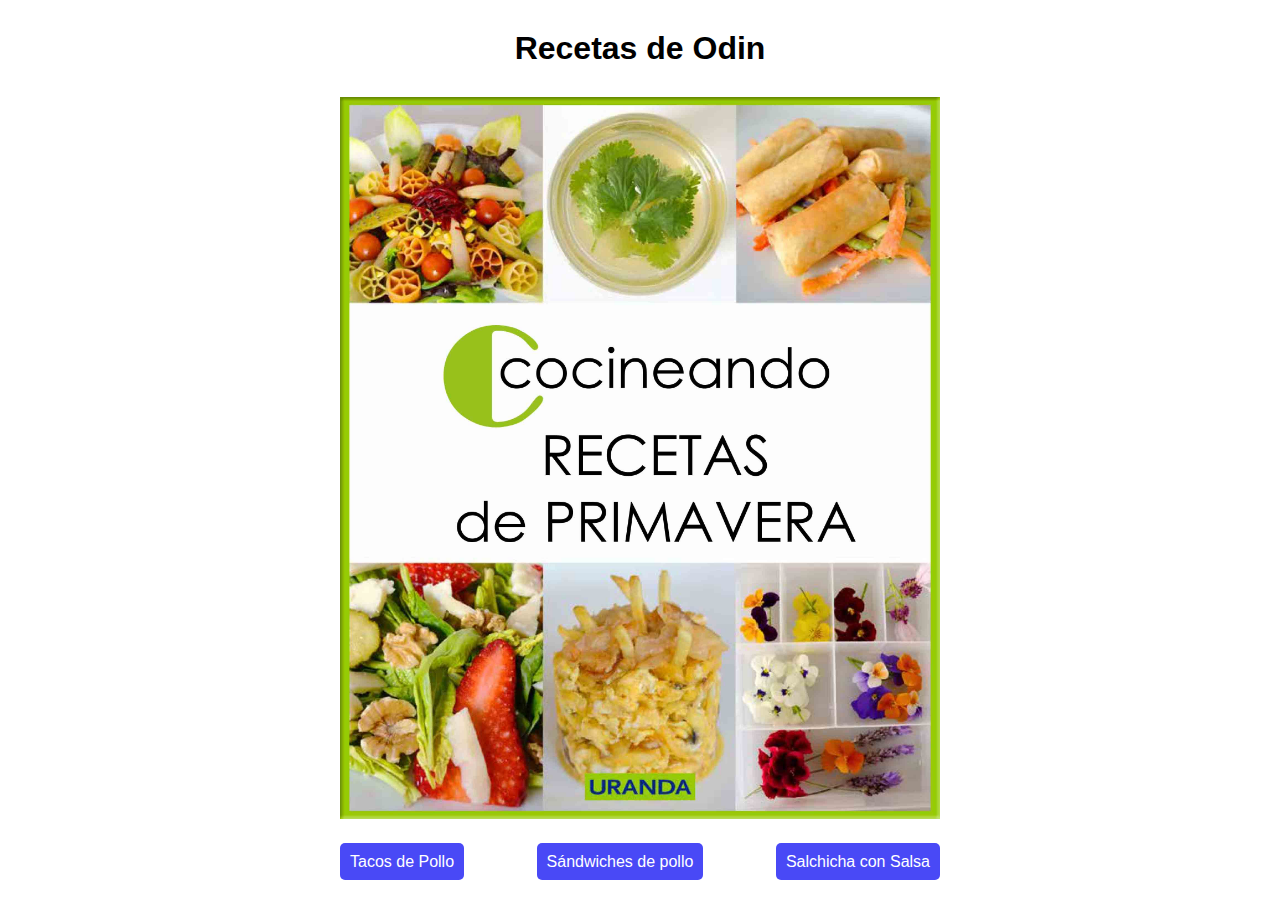
<file: index.html>
<!DOCTYPE html>
<html lang="es">
<head>
    <meta charset="UTF-8">
    <meta name="viewport" content="width=device-width, initial-scale=1.0">
    <link rel="stylesheet" href="css/style.css">
    <title>RECETAS</title>
</head>
<body>
    <div>
        <h1>Recetas de Odin</h1>

        <img src="img/recetas.jpg" alt=" recetas" style="width: 600px;">
    
    
        <ul>
            <li><a href="recipes/tacosDePollo.html" target="_blank">Tacos de Pollo</a></li>
            <li><a href="recipes/sandwichdePollo.html" target="_blank">Sándwiches de pollo</a></li>
            <li><a href="recipes/salchichaConSalsa.html" target="_blank">Salchicha con Salsa</a></li>
        </ul>

    </div>
    
    


    
</body>
</html>
</file>
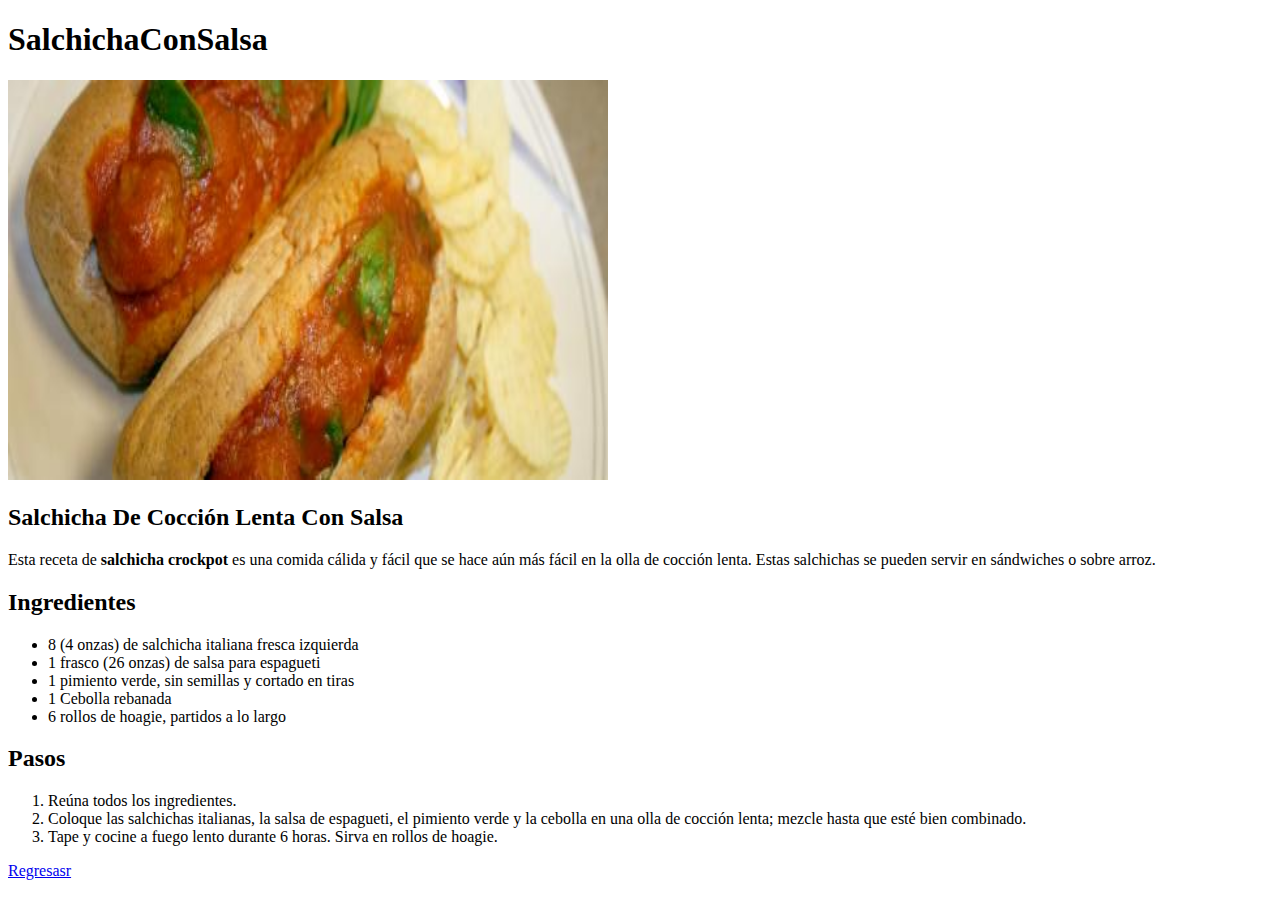
<file: recipes/salchichaConSalsa.html>
<!DOCTYPE html>
<html lang="es">
<head>
    <meta charset="UTF-8">
    <meta name="viewport" content="width=device-width, initial-scale=1.0">
    <title>SalchichaConSalsa</title>
</head>
<body>
    
    <h1>SalchichaConSalsa</h1>

    <img src="/img/salchichaconsalsa.jpg" alt="tacos" style="width: 600px;  height: 400px;"/>
    <h2>Salchicha De Cocción Lenta Con Salsa</h2>
    <p>
        Esta receta de <b>salchicha crockpot</b> es una comida cálida y fácil que se hace aún más fácil en la olla de cocción lenta. Estas salchichas se pueden servir en sándwiches o sobre arroz.
    </p>

    <h2>Ingredientes</h2>

    <ul>
        <li>8 (4 onzas) de salchicha italiana fresca izquierda</li>
        <li>1 frasco (26 onzas) de salsa para espagueti</li>
        <li>
            1 pimiento verde, sin semillas y cortado en tiras
        </li>
        <li>1 Cebolla rebanada</li>
        <li>6 rollos de hoagie, partidos a lo largo</li>
    </ul>
        <h2>Pasos</h2>

        <ol>
            <li>Reúna todos los ingredientes.</li>
            <li>
                Coloque las salchichas italianas, la salsa de espagueti, el pimiento verde y la cebolla en una olla de cocción lenta; mezcle hasta que esté bien combinado.
            </li>
            <li>
                Tape y cocine a fuego lento durante 6 horas. Sirva en rollos de hoagie.
            </li>
        </ol>

        <a href="/index.html">Regresasr</a>
</body>
</html>
</file>
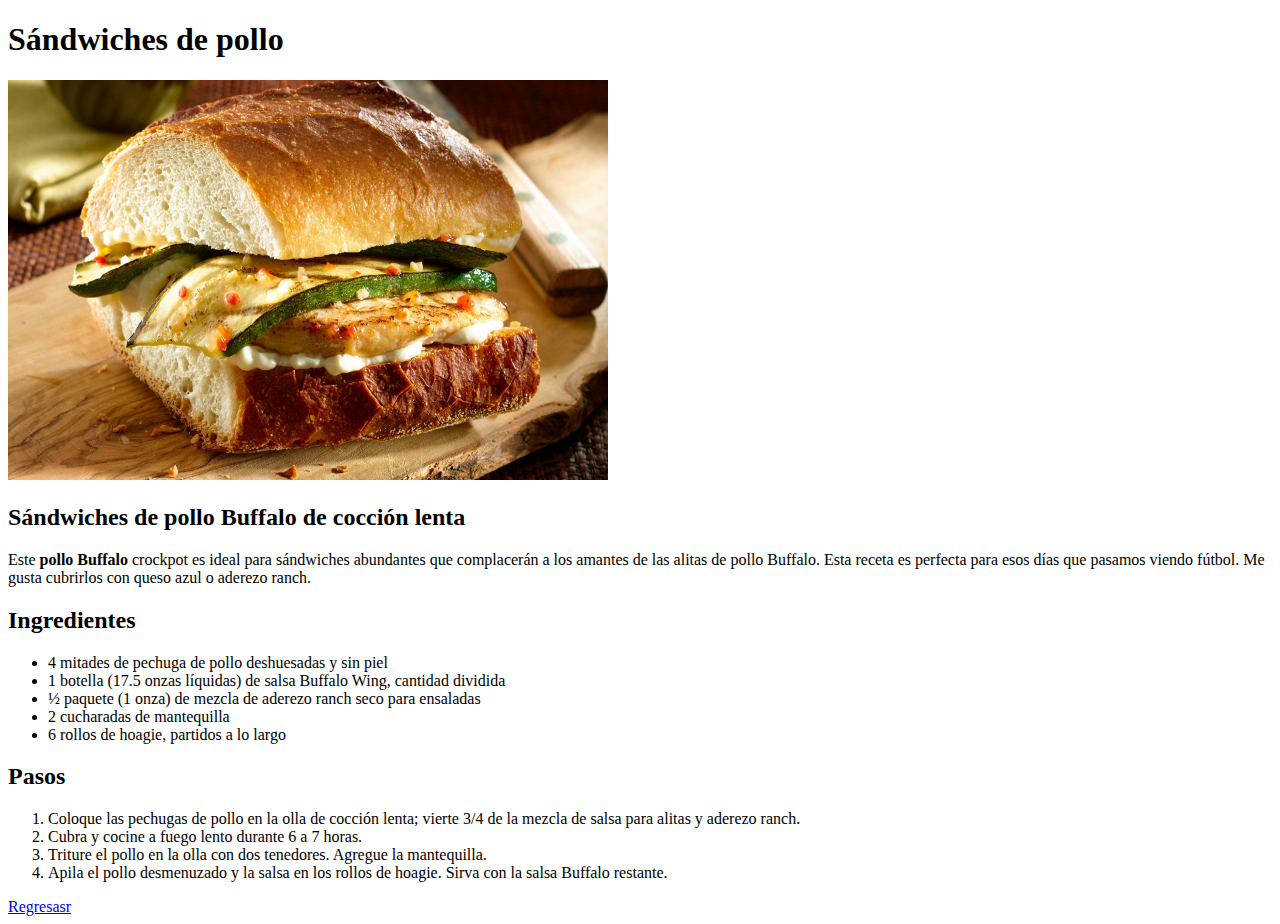
<file: recipes/sandwichdePollo.html>
<!DOCTYPE html>
<html lang="es">
<head>
    <meta charset="UTF-8">
    <meta name="viewport" content="width=device-width, initial-scale=1.0">
    <title>Sándwiches de pollo</title>
</head>
<body>
    
    <h1>Sándwiches de pollo</h1>

    <img src="/img/sandwich.jpg" alt="Sandwich" style="width: 600px;  height: 400px;"/>
    <h2>Sándwiches de pollo Buffalo de cocción lenta</h2>
    <p>
        Este <b>pollo Buffalo</b> crockpot es ideal para sándwiches abundantes que complacerán a los amantes de las alitas de pollo Buffalo. Esta receta es perfecta para esos días que pasamos viendo fútbol. Me gusta cubrirlos con queso azul o aderezo ranch.
    </p>

    <h2>Ingredientes</h2>

    <ul>
        <li>
            4 mitades de pechuga de pollo deshuesadas y sin piel
        </li>
        <li>
            1 botella (17.5 onzas líquidas) de salsa Buffalo Wing, cantidad dividida
        </li>
        <li>
            ½ paquete (1 onza) de mezcla de aderezo ranch seco para ensaladas
        </li>

        <li>2 cucharadas de mantequilla</li>

        <li>6 rollos de hoagie, partidos a lo largo</li>

        </ul>

        <h2>Pasos</h2>

        <ol>
            <li>
                Coloque las pechugas de pollo en la olla de cocción lenta; vierte 3/4 de la mezcla de salsa para alitas y aderezo ranch.
            </li>
            <li>
                Cubra y cocine a fuego lento durante 6 a 7 horas.
            </li>
            <li>
                Triture el pollo en la olla con dos tenedores. Agregue la mantequilla.
            </li>
            <li>
                Apila el pollo desmenuzado y la salsa en los rollos de hoagie. Sirva con la salsa Buffalo restante.
            </li>
        </ol>

        <a href="/index.html">Regresasr</a>
</body>
</html>
</file>
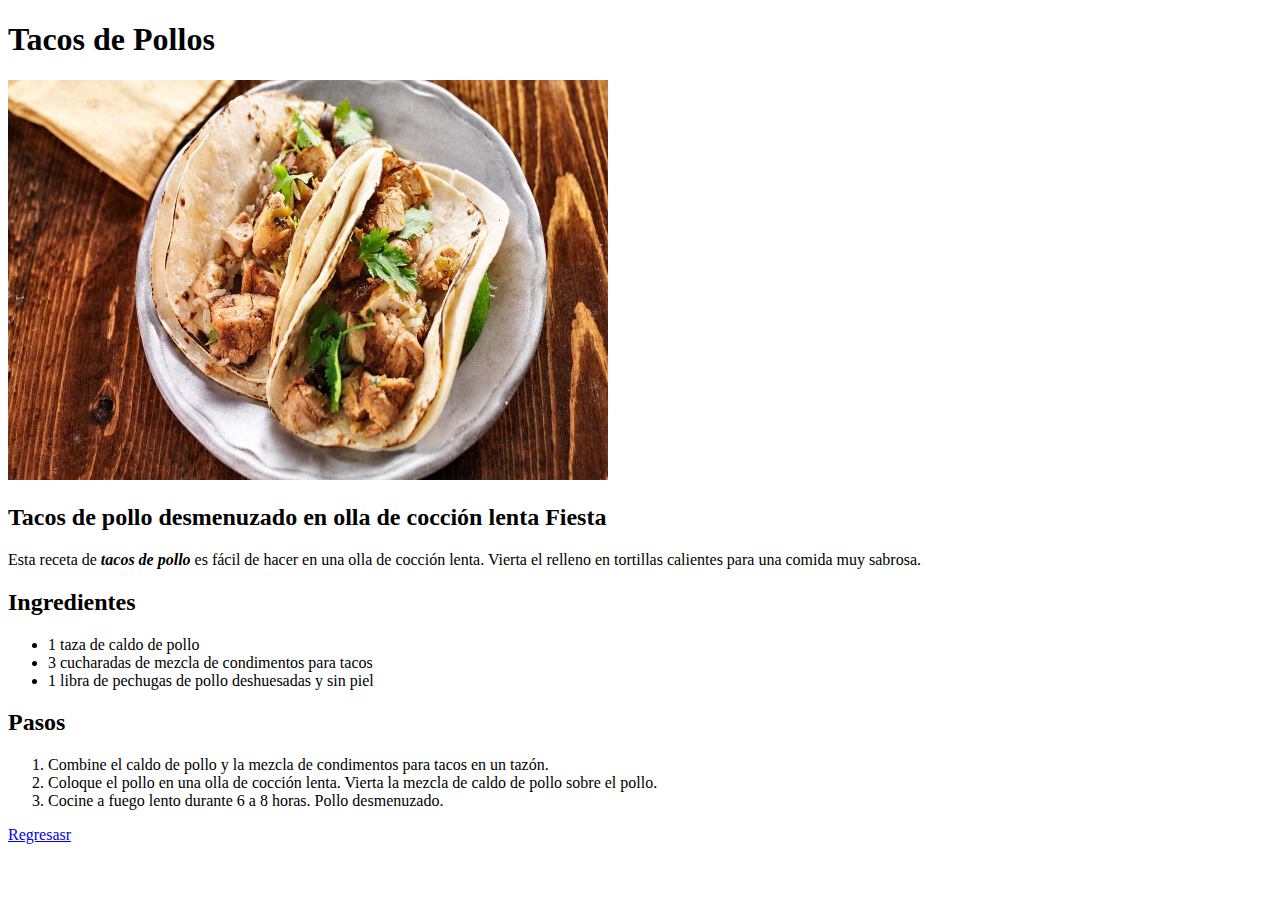
<file: recipes/tacosDePollo.html>
<!DOCTYPE html>
<html lang="es">
<head>
    <meta charset="UTF-8">
    <meta name="viewport" content="width=device-width, initial-scale=1.0">
    <title>Tacos de Pollo</title>
</head>
<body>
    
    <h1>Tacos de Pollos</h1>

    <img src="/img/tacos.jpg" alt="tacos" style="width: 600px;  height: 400px;"/>
    <h2>Tacos de pollo desmenuzado en olla de cocción lenta Fiesta</h2>
    <p>
        Esta receta de <em><b>tacos de pollo</b></em>  es fácil de hacer en una olla de cocción lenta. Vierta el relleno en tortillas calientes para una comida muy sabrosa.
    </p>

    <h2>Ingredientes</h2>

    <ul>
        <li>1 taza de caldo de pollo</li>
        <li>3 cucharadas de mezcla de condimentos para tacos</li>
        <li>
            1 libra de pechugas de pollo deshuesadas y sin piel
        </li>
        </ul>
        <h2>Pasos</h2>

        <ol>
            <li>
                Combine el caldo de pollo y la mezcla de condimentos para tacos en un tazón.
            </li>
            <li>
                Coloque el pollo en una olla de cocción lenta. Vierta la mezcla de caldo de pollo sobre el pollo.
            </li>
            <li>
                Cocine a fuego lento durante 6 a 8 horas. Pollo desmenuzado.
            </li>
        </ol>

    <a href="/index.html">Regresasr</a>
</body>
</html>
</file>
<file: css/style.css>
*{
    margin: 0;
    padding: 0;
    box-sizing: border-box;
    font-family: sans-serif;
}

body{
    display: flex;
    justify-content: center;
    align-items: center;
    
}

div h1{
    text-align: center;
    font-weight: 800;
    margin-top: 30px;
}

div img{
    margin-top: 30px;
    margin-bottom: 30px;
    
}

div ul{
    display: flex;
    justify-content:space-between;
    align-items: center;
    text-align: center;
    list-style: none;
}

div ul li a{
    background: #4949f6;
    text-decoration: none;
    color: white;
    padding: 10px;
    border-radius: 5px;
    -webkit-border-radius: 5px;
    -moz-border-radius: 5px;
    -ms-border-radius: 5px;
    -o-border-radius: 5px;
}
</file>
